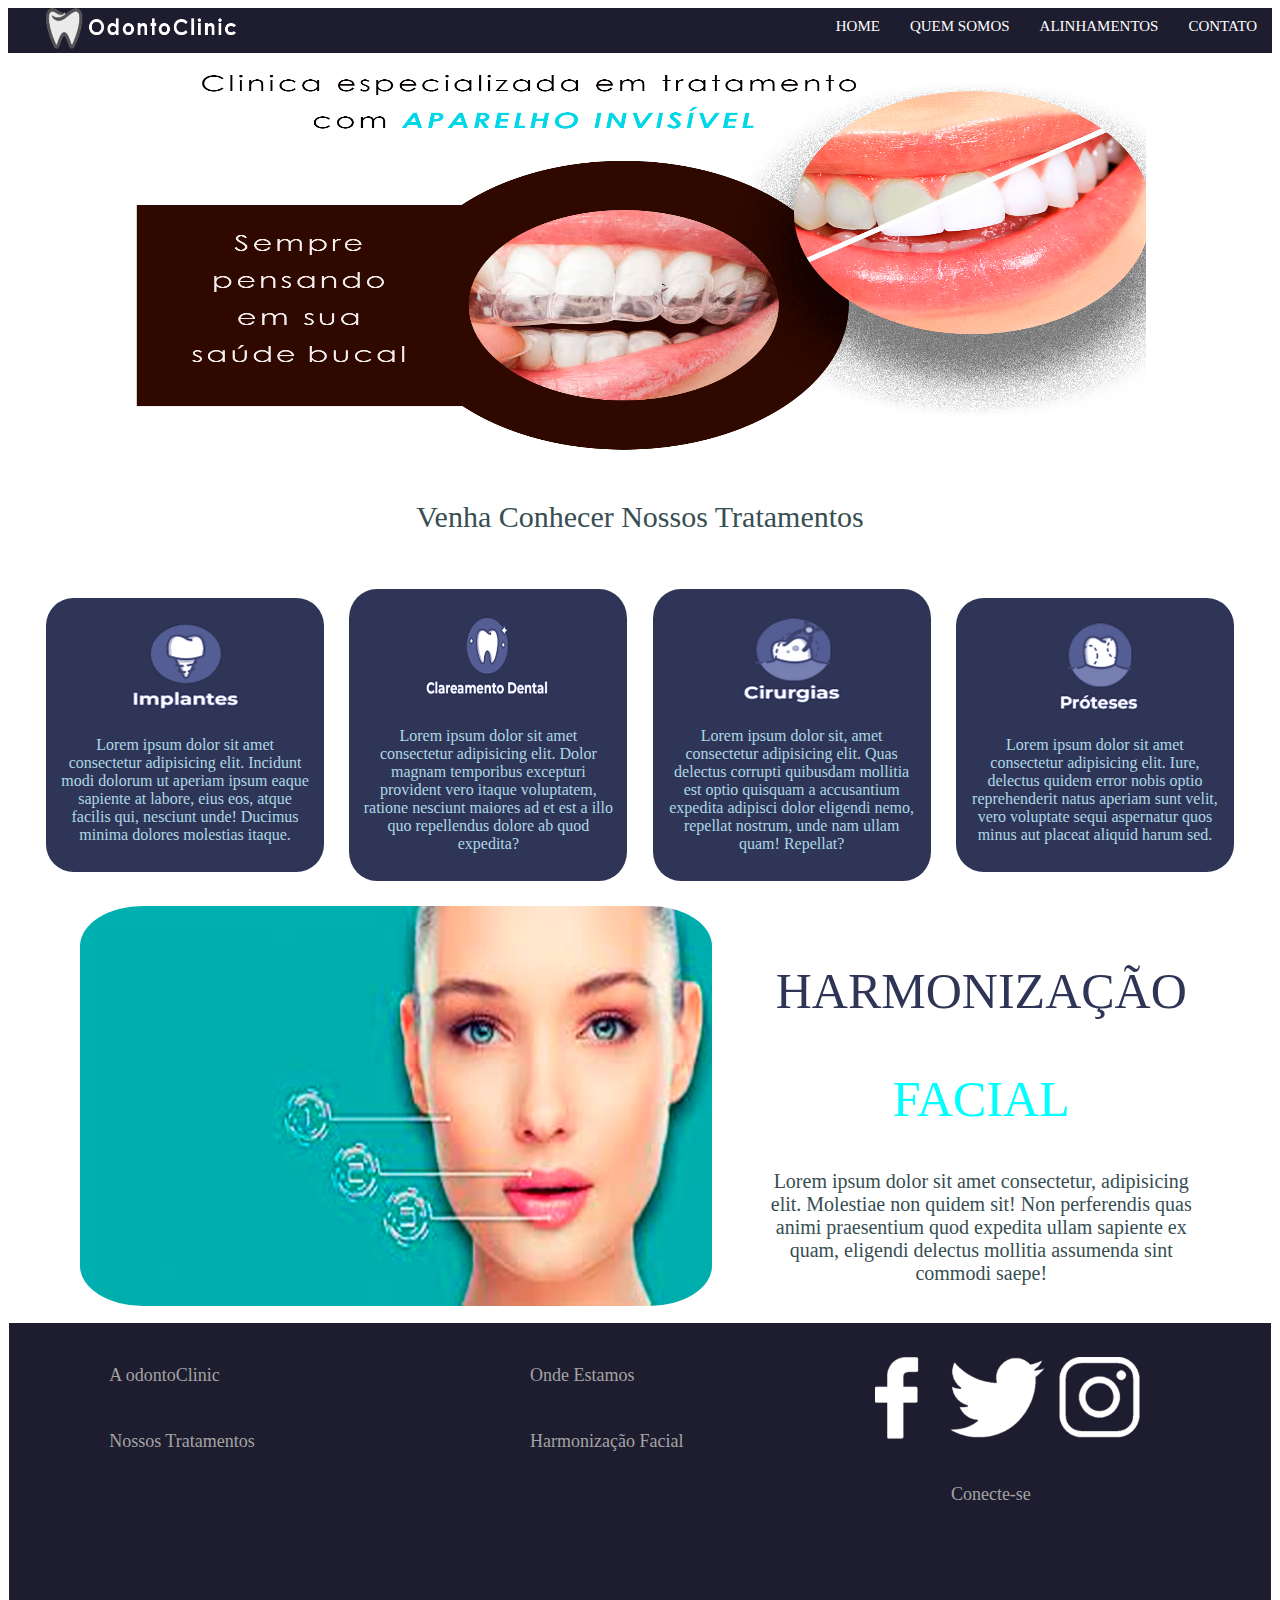
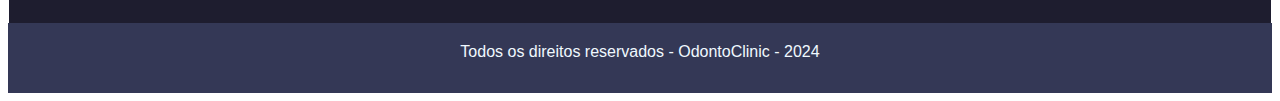
<file: INDEX.html>
<!DOCTYPE html>
<html lang="en">
<head>
    <meta charset="UTF-8">
    <meta name="viewport" content="width=device-width, initial-scale=1.0">
    <title>INDEX</title>

<link type="text/css" rel="stylesheet" href="CSS/StyleOdonto.css">

</head>

<body>

<div class="wrapper">

<div class="boxTopoLogo">
<img src="IMAGENS/LOGO.png" alt="" class="Logo">
</div>

<div class="boxTopoMenu">
<nav>
<ul>
<li> <a href="INDEX.html">HOME</a></li>
<li><a href="quemsomos.html">QUEM SOMOS</a></li>
<li><a href="alinhamentos.html">ALINHAMENTOS</a></li>
<li><a href="contato.html">CONTATO</a></li>
</ul>
</nav>
</div>

<div class="boxBanner">
    <img src="IMAGENS/BANNERINDEX.png" class="bannerIndex" alt="">
</div>

<div class="boxConheca">
    <p>Venha Conhecer Nossos Tratamentos</p>
</div>

<div class="boxTratamentos" >
    <img src="IMAGENS/IMPLANTE.png"class="Tratamentos">
    <p>Lorem ipsum dolor sit amet consectetur adipisicing elit. Incidunt modi dolorum ut aperiam ipsum eaque sapiente at labore, eius eos, atque facilis qui, nesciunt unde! Ducimus minima dolores molestias itaque.</p>
    
</div>

<div class="boxTratamentos" >
    <img src="IMAGENS/CLAREAMENTO.png" class="Tratamentos">
    <p>Lorem ipsum dolor sit amet consectetur adipisicing elit. Dolor magnam temporibus excepturi provident vero itaque voluptatem, ratione nesciunt maiores ad et est a illo quo repellendus dolore ab quod expedita?</p>
</div>

<div class="boxTratamentos" >
    <img src="IMAGENS/CIRURGIAS.png" class="Tratamentos">
    <p>Lorem ipsum dolor sit, amet consectetur adipisicing elit. Quas delectus corrupti quibusdam mollitia est optio quisquam a accusantium expedita adipisci dolor eligendi nemo, repellat nostrum, unde nam ullam quam! Repellat?</p>
</div>

<div class="boxTratamentos" >
    <img src="IMAGENS/PROTESES.png" alt=""class="Tratamentos">
    <p>Lorem ipsum dolor sit amet consectetur adipisicing elit. Iure, delectus quidem error nobis optio reprehenderit natus aperiam sunt velit, vero voluptate sequi aspernatur quos minus aut placeat aliquid harum sed.</p>
</div>

<div class="boxLateral">
    <img src="IMAGENS/mulher.png" alt="" class="lateral">
</div>

<div class="boxTexto">
    <p class="harmo">HARMONIZAÇÃO</p>
    <H2 class="facial">FACIAL</H2>
    <p class="Lorem">Lorem ipsum dolor sit amet consectetur, adipisicing elit. Molestiae non quidem sit! Non perferendis quas animi praesentium quod expedita ullam sapiente ex quam, eligendi delectus mollitia assumenda sint commodi saepe!</p>
</div>

<div class="boxInfo">
    <h1 class="info">A odontoClinic</h1>
    <h2 class="info">Nossos Tratamentos</h2>

</div>

<div class="boxInfo">
    <h1 class="info">Onde Estamos</h1>
    <h2 class="info">Harmonização Facial</h2>
</div>

<div class="boxInfo">
    <img src="IMAGENS/redes.png" alt="" class="redes">
    <h1 class="info">Conecte-se</h1>
</div>

<div class="boxRodape">
    Todos os direitos reservados - OdontoClinic - 2024
</div>

    </div>
    
</body>
</html>
</file>
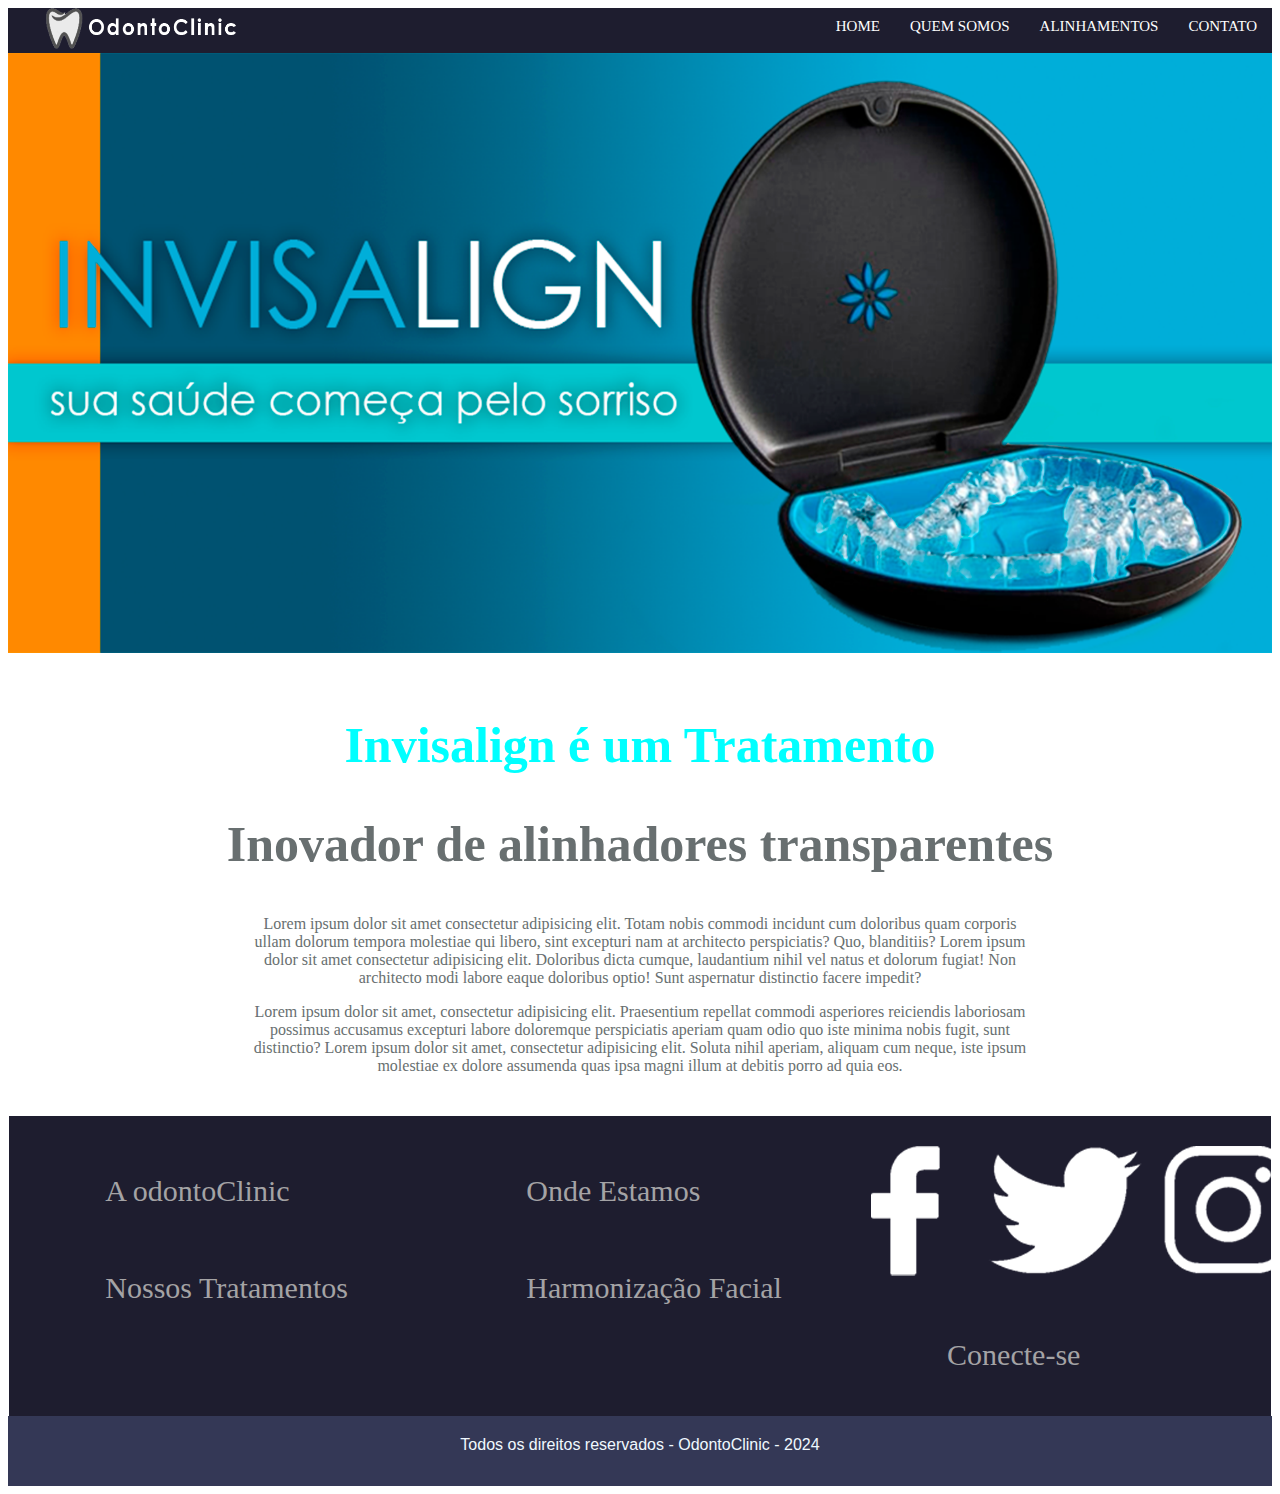
<file: ALINHAMENTOS.html>
<!DOCTYPE html>
<html lang="en">
<head>
    <meta charset="UTF-8">
    <meta name="viewport" content="width=device-width, initial-scale=1.0">
    <title>CONTATO</title>

<link type="text/css" rel="stylesheet" href="CSS/StyleALINHAMENTOS.css">

</head>


<body>


<div class="wrapper">

<div class="boxTopoLogo">
<img src="IMAGENS/LOGO.png" alt="" class="Logo">
</div>

<div class="boxTopoMenu">
<nav>
<ul>
<li> <a href="INDEX.html">HOME</a></li>
<li><a href="quemsomos.html">QUEM SOMOS</a></li>
<li><a href="alinhamentos.html">ALINHAMENTOS</a></li>
<li><a href="contato.html">CONTATO</a></li>
</ul>
</nav>
</div>

<div class="boxImagem">
    <img src="IMAGENS/INVISALINE.png" alt="" class="INV">
</div>

<div class="boxTextoINV">
    <h1 class="trat1">Invisalign é um Tratamento</h1>
    <h2 class="trat2">Inovador de alinhadores transparentes</h2>
    <p class="texto">Lorem ipsum dolor sit amet consectetur adipisicing elit. Totam nobis commodi incidunt cum doloribus quam corporis ullam dolorum tempora molestiae qui libero, sint excepturi nam at architecto perspiciatis? Quo, blanditiis?
    Lorem ipsum dolor sit amet consectetur adipisicing elit. Doloribus dicta cumque, laudantium nihil vel natus et dolorum fugiat! Non architecto modi labore eaque doloribus optio! Sunt aspernatur distinctio facere impedit?
    <p class="texto">Lorem ipsum dolor sit amet, consectetur adipisicing elit. Praesentium repellat commodi asperiores reiciendis laboriosam possimus accusamus excepturi labore doloremque perspiciatis aperiam quam odio quo iste minima nobis fugit, sunt distinctio?
    Lorem ipsum dolor sit amet, consectetur adipisicing elit. Soluta nihil aperiam, aliquam cum neque, iste ipsum molestiae ex dolore assumenda quas ipsa magni illum at debitis porro ad quia eos.</p>
    </p>
 </div>

<div class="boxInfo">
    <h1 class="info">A odontoClinic</h1>
    <h2 class="info">Nossos Tratamentos</h2>

</div>

<div class="boxInfo">
    <h1 class="info">Onde Estamos</h1>
    <h2 class="info">Harmonização Facial</h2>
</div>

<div class="boxInfo">
    <img src="IMAGENS/redes.png" alt="" class="redes">
    <h1 class="info">Conecte-se</h1>
</div>

<div class="boxRodape">
    Todos os direitos reservados - OdontoClinic - 2024
</div>

    </div>
    
</body>
</html>
</file>
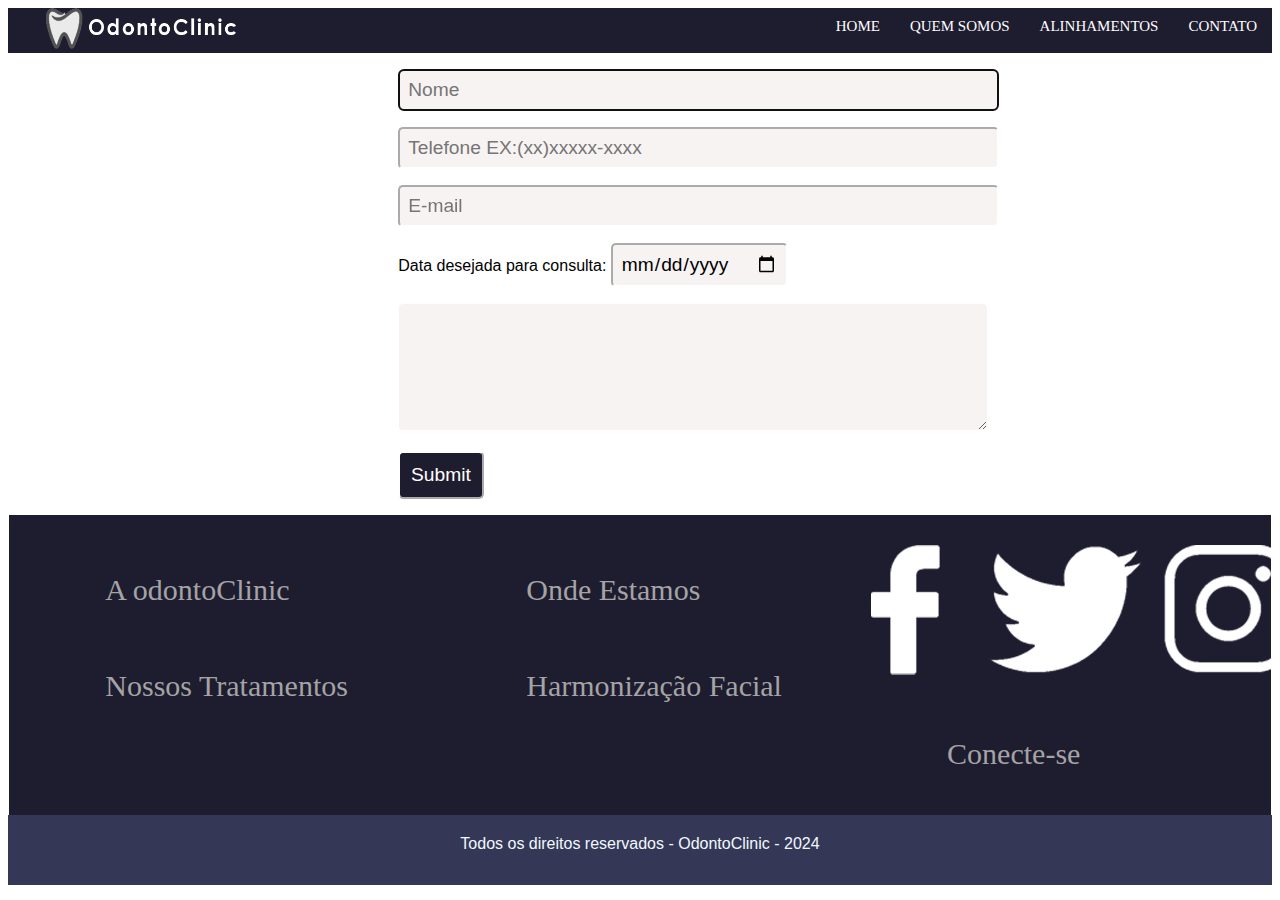
<file: CONTATO.html>
<!DOCTYPE html>
<html lang="en">
<head>
    <meta charset="UTF-8">
    <meta name="viewport" content="width=device-width, initial-scale=1.0">
    <title>CONTATO</title>

<link type="text/css" rel="stylesheet" href="CSS/StyleCONTATO.css">

</head>


<body>


<div class="wrapper">

<div class="boxTopoLogo">
<img src="IMAGENS/LOGO.png" alt="" class="Logo">
</div>

<div class="boxTopoMenu">
<nav>
<ul>
<li> <a href="INDEX.html">HOME</a></li>
<li><a href="quemsomos.html">QUEM SOMOS</a></li>
<li><a href="alinhamentos.html">ALINHAMENTOS</a></li>
<li><a href="contato.html">CONTATO</a></li>
</ul>
</nav>
</div>

<div class="boxForm">
       
    <div id="conteudo_formulario"> <!--caixa que receberá o formulário-->

      <form method="post" id="fContato" action="mailto:kelly.psouza@sp.senac.br">
                                      
          <p>       
            <input type="text" name="tNome" id="cNome" size="50%"
             maxlength="20"autofocus required placeholder="Nome" />
          </p>

          <p>
            <input type="tel" name="tTel" id="cTel" size="50%" maxlength="14" 
             placeholder="Telefone EX:(xx)xxxxx-xxxx"  required />
          </p>
                    
          <p>
          <input type="email" name="tMail" id="cMail" size="50%" maxlength="30" 
           placeholder="E-mail" required />
          </p>
           
          <!-- type DATE para aparecer calendário   -->
          <p>
          Data desejada para consulta: 
          <input type="date" name="tNasc" id="cNasc" size="50%"/>
          </p>
          
          <!-- textarea para uma caixa maior com mais linhas -->
          <p>
          <textarea name="tMsg" id="cMsg" cols="50%" rows="5" 
          placeholder="Deixe aqui sua mensagem">
          </textarea>
          </p> 
             
           <!-- botoes -->
          <p>
             <input type="submit" name="Enviar" class="botao" />  
          </p>
              
          </form>
      </div>

  </div>

<div class="boxInfo">
    <h1 class="info">A odontoClinic</h1>
    <h2 class="info">Nossos Tratamentos</h2>

</div>

<div class="boxInfo">
    <h1 class="info">Onde Estamos</h1>
    <h2 class="info">Harmonização Facial</h2>
</div>

<div class="boxInfo">
    <img src="IMAGENS/redes.png" alt="" class="redes">
    <h1 class="info">Conecte-se</h1>
</div>

<div class="boxRodape">
    Todos os direitos reservados - OdontoClinic - 2024
</div>

    </div>
    
</body>
</html>
</file>
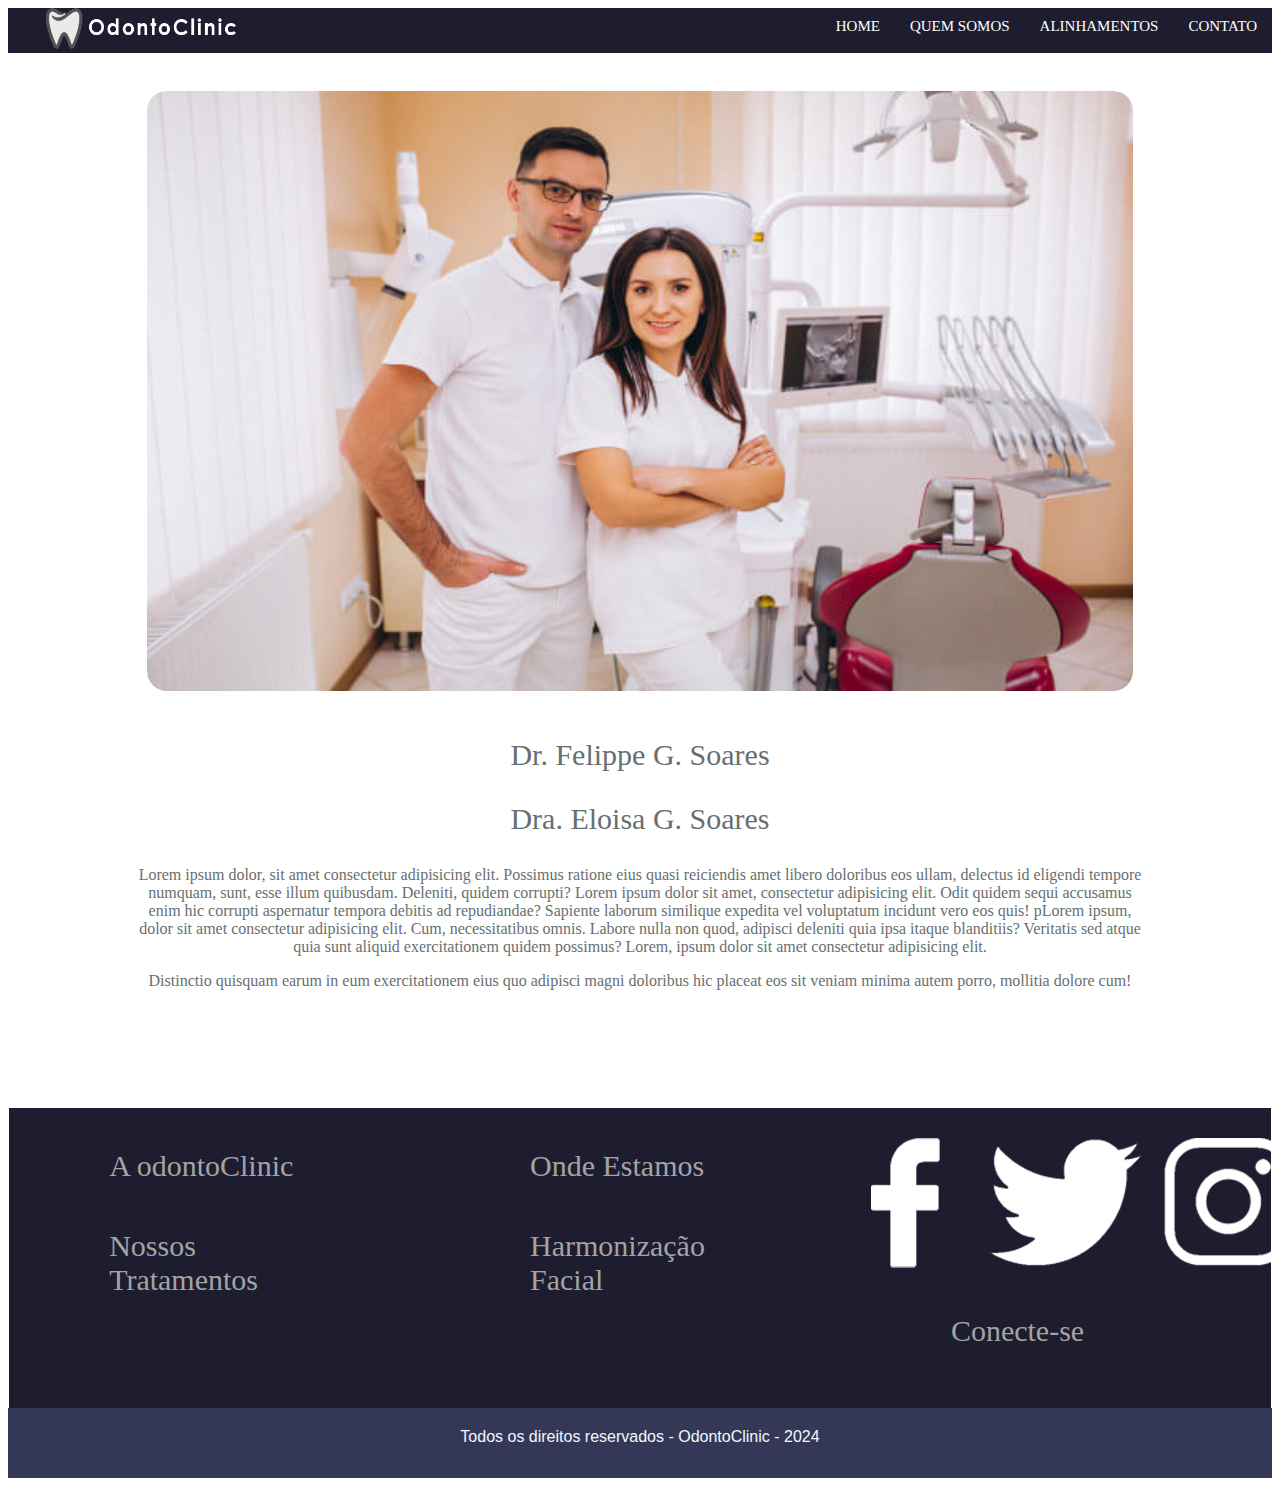
<file: QUEMSOMOS.html>
<!DOCTYPE html>
<html lang="en">
<head>
    <meta charset="UTF-8">
    <meta name="viewport" content="width=device-width, initial-scale=1.0">
    <title>QUEMSOMOS</title>

<link type="text/css" rel="stylesheet" href="CSS/StyleQUEMSOMO.css">

</head>


<body>


<div class="wrapper">

<div class="boxTopoLogo">
<img src="IMAGENS/LOGO.png" alt="" class="Logo">
</div>

<div class="boxTopoMenu">
<nav>
<ul>
<li> <a href="INDEX.html">HOME</a></li>
<li><a href="quemsomos.html">QUEM SOMOS</a></li>
<li><a href="alinhamentos.html">ALINHAMENTOS</a></li>
<li><a href="contato.html">CONTATO</a></li>
</ul>
</nav>
</div>

<div class="boxImagem">
    <img src="IMAGENS/DOUTORES.jpg" alt="" class="docs">
</div>

<div class="boxTextoDoutores">
    <p class="nomes">Dr. Felippe G. Soares</p>
    <p class="nomes">Dra. Eloisa G. Soares</p>
    <p class="texto">Lorem ipsum dolor, sit amet consectetur adipisicing elit. Possimus ratione eius quasi reiciendis amet libero doloribus eos ullam, delectus id eligendi tempore numquam, sunt, esse illum quibusdam. Deleniti, quidem corrupti?
    Lorem ipsum dolor sit amet, consectetur adipisicing elit. Odit quidem sequi accusamus enim hic corrupti aspernatur tempora debitis ad repudiandae? Sapiente laborum similique expedita vel voluptatum incidunt vero eos quis!
    pLorem ipsum, dolor sit amet consectetur adipisicing elit. Cum, necessitatibus omnis. Labore nulla non quod, adipisci deleniti quia ipsa itaque blanditiis? Veritatis sed atque quia sunt aliquid exercitationem quidem possimus?
    Lorem, ipsum dolor sit amet consectetur adipisicing elit. <p>Distinctio quisquam earum in eum exercitationem eius quo adipisci magni doloribus hic placeat eos sit veniam minima autem porro, mollitia dolore cum!</p>
</p>
</div>

<div class="boxInfo">
    <h1 class="info">A odontoClinic</h1>
    <h2 class="info">Nossos Tratamentos</h2>

</div>

<div class="boxInfo">
    <h1 class="info">Onde Estamos</h1>
    <h2 class="info">Harmonização Facial</h2>
</div>

<div class="boxInfo">
    <img src="IMAGENS/redes.png" alt="" class="redes">
    <h1 class="info">Conecte-se</h1>
</div>

<div class="boxRodape">
    Todos os direitos reservados - OdontoClinic - 2024
</div>

    </div>
    
</body>
</html>
</file>
<file: CSS/StyleOdonto.css>
@charset "UTF-8";

nav{
	float: right;
}

nav ul{
	list-style: none; /*remover bolinhas*/
	margin: 0px;
	padding: 0px;
}

nav ul li{
	float: left;
}

nav ul li a{
	text-decoration: none; /*remover sublinhado*/
	color: white;
	padding: 15px 15px 10px 15px;
}

nav ul li a:hover{ /*hover (mouse sobre o link)*/
	color: white;
	/*text-decoration: underline;*/
	border-bottom: white 2px solid;
}


.wrapper{ /*Caixa Principal*/
display: flex; /*para transformar em blocos*/
flex-direction: row; /*ou colunas*/
flex-wrap: wrap; /*caixa uma do lado da outra*/
justify-content: center; /*alinhando os blocos na horizontal dentro do principal*/
align-items: center; /*alinhando os blocos na vertical*/ 
width: 100%;
height: auto;
background-color: white;
padding: 0px;
}

.boxTopoLogo {
background-color: #1e1d2f;
width: 30%;
height: auto

}

.Logo{
width: 50%;
height: 41px;
padding-left: 10%;

}

.boxTopoMenu {
background-color: #1e1d2f;
width: 70%;
height: 25px;
margin: 0px;
text-align: center;
color: aliceblue ;
padding-bottom: 10px;
padding-top: 10px;
font-family: Century Gothic;
font-size: 15px ;
}

.boxBanner {
background-color: white;
width: 100%;
height: auto;

}

.bannerIndex{

	width: 80%;
	height: 400px;
	padding-left: 10%;
	padding-right: 10%;
	
}

.boxConheca {
width: 100%;
height: 70px;
font-family: Century Gothic;
font-weight: 100;
color: #374e53;
text-align: center;
font-size: 30px;
}

.boxTratamentos{
background-color:#2f3556 ;
width: 15%;
height: auto;
margin: 20px; 
border-radius: 10%;
font-family: Century Gothic;
color: lightblue;
text-align: center;
padding-top: 3%;
padding-left: 2%;
padding-right: 2%;
}

.Tratamentos{
width: 50%;
height: 100px;
text-align: center;
margin-top: 2%;

}

.boxLateral{
background-color: white;
width: 45%;
height: auto;
margin: 20px;
border-radius:10% ;
}

.lateral{
width: 100%;
height: 400px;
border-radius: 10%;

}

.boxTexto{
background-color: white;
width: 35%;
height: auto;
margin: 10px;
text-align: center;
font-family:Century Gothic;
font-size: 20px;
color: #374e53;
padding-left: 2%;
}

.harmo{
font-family:Century Gothic;
color: #2f3556;
font-size: 50px;
font-weight: 100;
}

.facial{
font-family:Century Gothic;
color: aqua;
font-weight: 100;
font-size: 50px;
}

.lorem{
font-family:Century Gothic;
color: #2f3556;
font-weight: 100;
padding-top: 25%;
padding-left: 2%;
padding-right: 2%;

}

.boxInfo{
background-color: #1e1d2f;
width: 30%;
height: 300px;
padding-left: 1.65%;
padding-right: 1.65%;
}

.info{
font-family:Century Gothic;
color: #a4a3a5;
padding-left: 20%;
font-weight: 100;
font-size: 18px;
padding-top: 10%;

}
.redes{
padding-top: 8%;

}

.boxRodape{
background-color:#343856;
width: 100%;
height: 50px;
margin: 0px; /*coloque margem*/
font-family: Arial, Helvetica, sans-serif;
text-align: center;
padding-top: 20px;
color: aliceblue ;
font-weight: 100;
}

/*break points - tamanho da tela em diferentes dispositivos*/

@media screen and (min-width : 360px) {
	.boxTratamentos {
width: 50%;
height: auto;
float: left;
margin: 1%;
}

}

@media screen and (min-width : 360px) {
	.boxConheca {
width: 100%;
height: auto;
float: left;
margin: 1%;
}

}

@media screen and (min-width : 360px) {
	.boxLateral {
width: 50%;
height: auto;
float: left;
margin: 1%;
}

}

@media screen and (min-width : 360px) {
	.redes {
width: 70%;
height: auto;
float: left;
margin: 1%;
}

}

@media screen and (min-width : 360px) {
	.info {
width: 50%;
height: auto;
float: left;
margin: 1%;
}

}


@media screen and (min-width : 667px) {
	.boxTratamentos {
width: 50%;
height: auto;
float: left;
margin: 1%;
}

}

@media screen and (min-width : 768px) {
	.boxTratamentos {
width: 15%;
float: left;
margin-right: 5%;
padding: 1%;
}

}

@media screen and (min-width : 992px) {
	.boxTratamentos {
width: 20%;
float: left;
margin-right: 1%;
padding: 1%;
}

}

@media screen and (min-width : 1200px) {
	.boxTratamentos {
width: 20%;
float: left;
margin-right: 1%;
padding: 1%;
}

}
</file>
<file: CSS/StyleALINHAMENTOS.css>
@charset "UTF-8";

nav{
	float: right;
}

nav ul{
	list-style: none; /*remover bolinhas*/
	margin: 0px;
	padding: 0px;
}

nav ul li{
	float: left;
}

nav ul li a{
	text-decoration: none; /*remover sublinhado*/
	color: white;
	padding: 15px 15px 10px 15px;
}

nav ul li a:hover{ /*hover (mouse sobre o link)*/
	color: white;
	/*text-decoration: underline;*/
	border-bottom: white 2px solid;
}


.wrapper{ /*Caixa Principal*/
display: flex; /*para transformar em blocos*/
flex-direction: row; /*ou colunas*/
flex-wrap: wrap; /*caixa uma do lado da outra*/
justify-content: center; /*alinhando os blocos na horizontal dentro do principal*/
align-items: center; /*alinhando os blocos na vertical*/ 
width: 100%;
height: auto;
background-color: white;
padding: 0px;
}

.boxTopoLogo {
background-color: #1e1d2f;
width: 30%;
height: auto

}

.Logo{
width: 50%;
height: 41px;
padding-left: 10%;

}

.boxTopoMenu {
background-color: #1e1d2f;
width: 70%;
height: 25px;
margin: 0px;
text-align: center;
color: aliceblue ;
padding-bottom: 10px;
padding-top: 10px;
font-family: Century Gothic;
font-size: 15px ;
}

.boxImagem{

	width: 100%;
	height: auto;
	}
	
	.INV{
	width: 100%;
	height: 600px;	
	}

	.boxTextoDoutores{

		width: 100%;
		height: 400px;
		background-color:white;
		text-align: center;
		font-family: Century Gothic;
		color: #686f70;
		}

.trat1{
	text-align: center;
	font-family: Century Gothic;
	color: aqua;
	font-size: 50px;
}

.trat2{
	text-align: center;
	font-family: Century Gothic;
	color:#686f70;
	font-size: 50px;
}

.texto{
    font-family: Century Gothic;
	color:#686f70;
	padding-left: 18%;
	padding-right: 18%;
		text-align: center;		
}		

.boxTextoINV{
padding: 2%;

}
	

		.boxInfo{
			background-color: #1e1d2f;
			width: 30%;
			height: 300px;
			padding-left: 1.65%;
			padding-right: 1.65%;
			
			}
			
			.info{
			font-family:Century Gothic;
			color: #a4a3a5;
			padding-left: 20%;
			font-weight: 100;
			font-size: 30px;
			padding-top: 10%;
			
			}
			.redes{
			padding-top: 8%;
			
			}

.boxRodape{
background-color:#343856;
width: 100%;
height: 50px;
margin: 0px; /*coloque margem*/
font-family: Arial, Helvetica, sans-serif;
text-align: center;
padding-top: 20px;
color: aliceblue ;
font-weight: 100;
}
</file>
<file: CSS/StyleCONTATO.css>
@charset "UTF-8";

nav{
	float: right;
}

nav ul{
	list-style: none; /*remover bolinhas*/
	margin: 0px;
	padding: 0px;
}

nav ul li{
	float: left;
}

nav ul li a{
	text-decoration: none; /*remover sublinhado*/
	color: white;
	padding: 15px 15px 10px 15px;
}

nav ul li a:hover{ /*hover (mouse sobre o link)*/
	color: white;
	/*text-decoration: underline;*/
	border-bottom: white 2px solid;
}


.wrapper{ /*Caixa Principal*/
display: flex; /*para transformar em blocos*/
flex-direction: row; /*ou colunas*/
flex-wrap: wrap; /*caixa uma do lado da outra*/
justify-content: center; /*alinhando os blocos na horizontal dentro do principal*/
align-items: center; /*alinhando os blocos na vertical*/ 
width: 100%;
height: auto;
background-color: white;
padding: 0px;
}

.boxTopoLogo {
background-color: #1e1d2f;
width: 30%;
height: auto

}

.Logo{
width: 50%;
height: 41px;
padding-left: 10%;

}

.boxTopoMenu {
background-color: #1e1d2f;
width: 70%;
height: 25px;
margin: 0px;
text-align: center;
color: aliceblue ;
padding-bottom: 10px;
padding-top: 10px;
font-family: Century Gothic;
font-size: 15px ;
}


.boxForm{ /*caixa principal do formulario*/
	width: 100%;
	margin: auto;
	background-color: rgb(255, 255, 255);
	height: auto; 
	margin-right: 5%; 
  
  
  }
  
  
  form{ /*caixa para receber os inputs*/
	background-color: rgb(255, 255, 255);
	width:45%;/*largura do formulário*/
	  margin:auto; /*para ficar no centro*/
	  font-family:'Century Gothic', 'Arial Narrow', Arial, sans-serif;
	padding-left: 10%;
	  
  }
  input, textarea{ /*fundo da caixa de preenchimento de dados*/
	  font-family:verdana, sans-serif;
	  font-weight:normal;
	  font-size:1.2em;
	  background-color:#f8f3f3;
	  font-family:'Century Gothic', 'Arial Narrow', Arial, sans-serif;
	  border-color: #ffffff;
	  padding: 8px;
	  border-radius: 5px;
  
  
  }
  
  .botao{ /*crie uma classe para alterar a cor do botao*/
	  background-color: #1e1d2f;
	  color:white;
	  padding:2%;
  }

		
		.boxInfo{
			background-color: #1e1d2f;
			width: 30%;
			height: 300px;
			padding-left: 1.65%;
			padding-right: 1.65%;
			}
			
			.info{
			font-family:Century Gothic;
			color: #a4a3a5;
			padding-left: 20%;
			font-weight: 100;
			font-size: 30px;
			padding-top: 10%;
			
			}
			.redes{
			padding-top: 8%;
			
			}

.boxRodape{
background-color:#343856;
width: 100%;
height: 50px;
margin: 0px; /*coloque margem*/
font-family: Arial, Helvetica, sans-serif;
text-align: center;
padding-top: 20px;
color: aliceblue ;
font-weight: 100;
}
</file>
<file: CSS/StyleQUEMSOMO.css>
@charset "UTF-8";

nav{
	float: right;
}

nav ul{
	list-style: none; /*remover bolinhas*/
	margin: 0px;
	padding: 0px;
}

nav ul li{
	float: left;
}

nav ul li a{
	text-decoration: none; /*remover sublinhado*/
	color: white;
	padding: 15px 15px 10px 15px;
}

nav ul li a:hover{ /*hover (mouse sobre o link)*/
	color: white;
	/*text-decoration: underline;*/
	border-bottom: white 2px solid;
}


.wrapper{ /*Caixa Principal*/
display: flex; /*para transformar em blocos*/
flex-direction: row; /*ou colunas*/
flex-wrap: wrap; /*caixa uma do lado da outra*/
justify-content: center; /*alinhando os blocos na horizontal dentro do principal*/
align-items: center; /*alinhando os blocos na vertical*/ 
width: 100%;
height: auto;
background-color: white;
padding: 0px;
}

.boxTopoLogo {
background-color: #1e1d2f;
width: 30%;
height: auto

}

.Logo{
width: 50%;
height: 41px;
padding-left: 10%;

}

.boxTopoMenu {
background-color: #1e1d2f;
width: 70%;
height: 25px;
margin: 0px;
text-align: center;
color: aliceblue ;
padding-bottom: 10px;
padding-top: 10px;
font-family: Century Gothic;
font-size: 15px ;
}

.boxImagem{

	width: 100%;
	height: auto;
	padding-top: 2%;
	padding-left: 10%;
	padding-right: 10%;
	}
	
	.docs{
	width: 100%;
	height: 600px;
	border-radius: 20px;
	}

	.boxTextoDoutores{

		width: 100%;
		height: 400px;
		background-color:white;
		text-align: center;
		font-family: Century Gothic;
		color: #686f70;
		}

.nomes{
	text-align: center;
	font-family: Century Gothic;
	color: #686f70;
	font-size: 30px;

}

.texto{

	padding-left: 10%;
	padding-right: 10%;
}

		
		.boxInfo{
			background-color: #1e1d2f;
			width: 30%;
			height: 300px;
			padding-left: 1.65%;
			padding-right: 1.65%;
			}
			
			.info{
			font-family:Century Gothic;
			color: #a4a3a5;
			padding-left: 20%;
			font-weight: 100;
			font-size: 30px;
			padding-top: 10%;
			
			}
			.redes{
			padding-top: 8%;
			
			}

.boxRodape{
background-color:#343856;
width: 100%;
height: 50px;
margin: 0px; /*coloque margem*/
font-family: Arial, Helvetica, sans-serif;
text-align: center;
padding-top: 20px;
color: aliceblue ;
font-weight: 100;
}


/*break points - tamanho da tela em diferentes dispositivos*/

@media screen and (min-width : 360px) {
	.boxImagem {
width: 100%;
height: auto;
float: left;
margin: 1%;
}

}

@media screen and (min-width : 360px) {
	.info {
width: 50%;
height: auto;
float: left;
margin: 1%;
}

}
</file>
